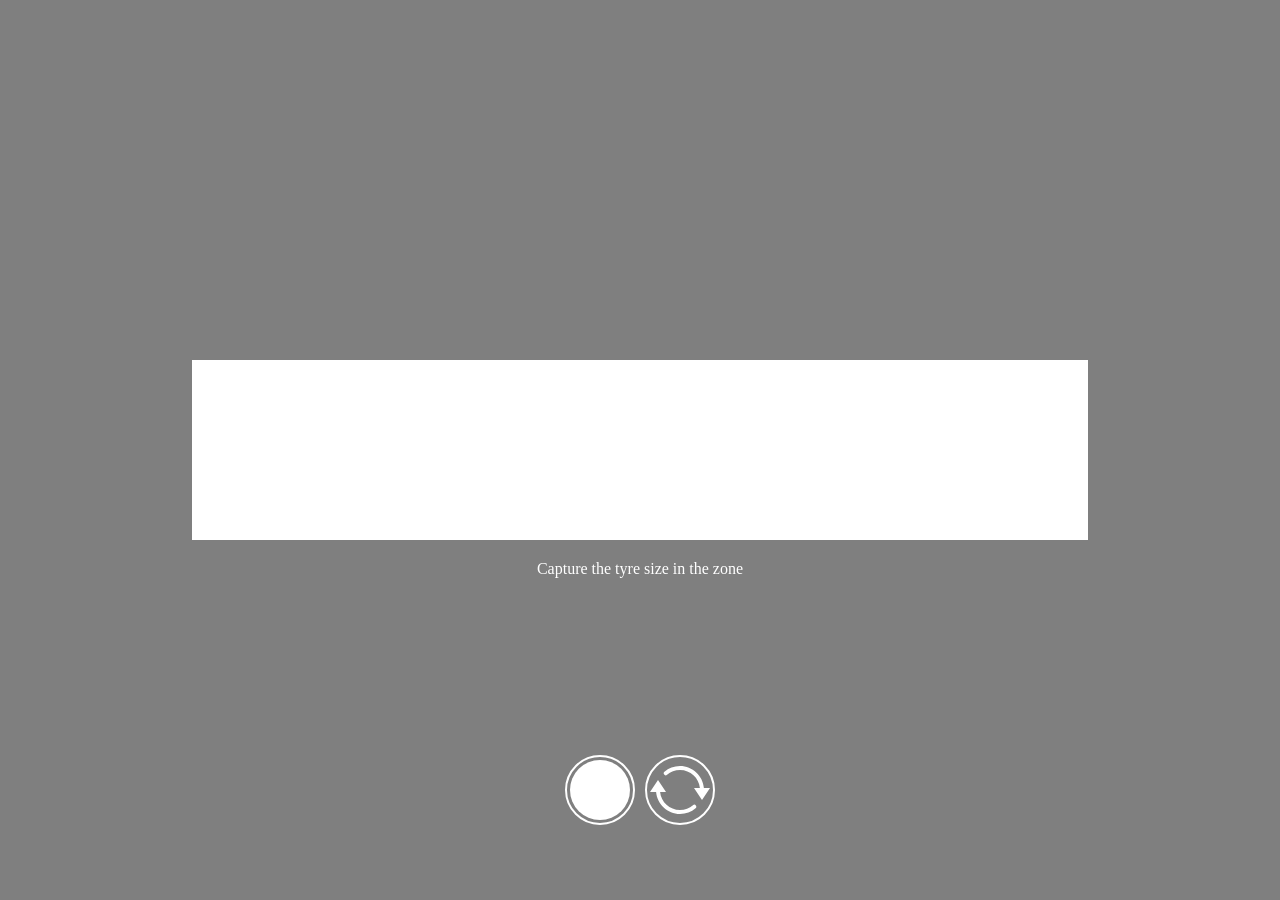
<file: temp/index.html>
<!DOCTYPE html>
<html lang="en">

<head>
  <meta charset="UTF-8">
  <meta name="viewport" content="width=device-width, initial-scale=1.0">
  <title>Tyresnap</title>
  <link rel="stylesheet" href="styles.css">
</head>

<body>
  <section class="tyresnap">
    <!-- <h1 class="title">Tyresnap</h1> -->

    <!-- display picture taken in thumbnail-->
    <div class="tyresnap__screenshot">
      <div id="pictures"></div>
    </div>
    <!-- canvas is to draw and store image url-->
    <canvas class="canvas-hide" id="canvasImageStore"></canvas>

    <div class="tyresnap__video">
      <div class="tyresnap__mask">
        <div class="tyresnap__mask--frame"></div>
        <div class="tyresnap__mask--guide">Capture the tyre size in the zone</div>
      </div>

      <video autoplay playsinline id="video-stream"></video>
    </div>

    <div class="tyresnap__ctas">
      <button class="tyresnap__cta" id="takeScreenshot">
      </button>
      <button class="tyresnap__cta" id="switchCamera">
        <svg fill="#fff" xmlns="http://www.w3.org/2000/svg" viewBox="0 0 30 30" width="60px" height="60px">
          <path
            d="M 15 3 C 12.031398 3 9.3028202 4.0834384 7.2070312 5.875 A 1.0001 1.0001 0 1 0 8.5058594 7.3945312 C 10.25407 5.9000929 12.516602 5 15 5 C 20.19656 5 24.450989 8.9379267 24.951172 14 L 22 14 L 26 20 L 30 14 L 26.949219 14 C 26.437925 7.8516588 21.277839 3 15 3 z M 4 10 L 0 16 L 3.0507812 16 C 3.562075 22.148341 8.7221607 27 15 27 C 17.968602 27 20.69718 25.916562 22.792969 24.125 A 1.0001 1.0001 0 1 0 21.494141 22.605469 C 19.74593 24.099907 17.483398 25 15 25 C 9.80344 25 5.5490109 21.062074 5.0488281 16 L 8 16 L 4 10 z" />
        </svg>
      </button>
    </div>
  </section>
  <script src="script.js"></script>
</body>

</html>
</file>
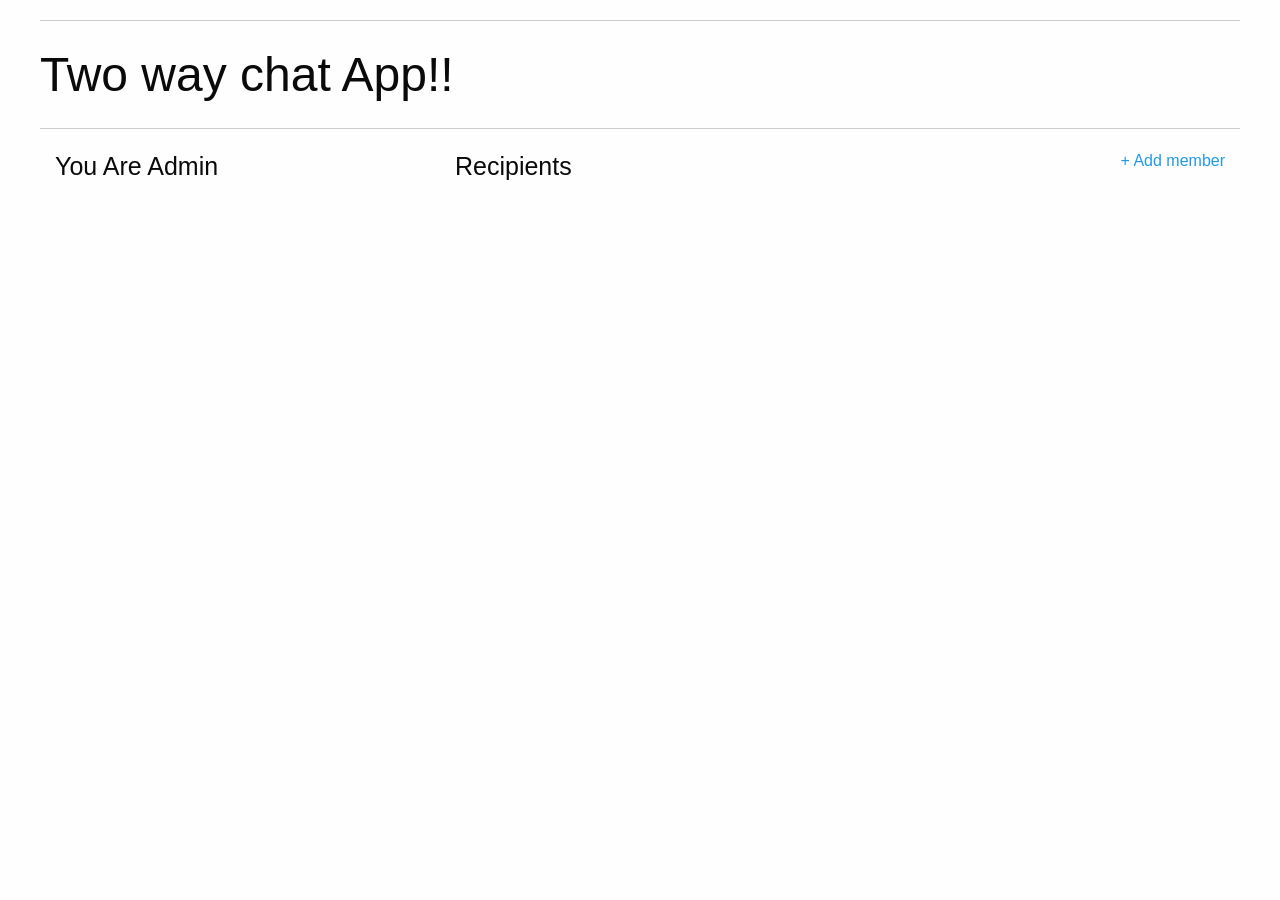
<file: cp-dyanamic.html>
<!DOCTYPE html>
<html>
<head>
	<title>Chat App</title>
	<link rel="stylesheet" type="text/css" href="css/vendor/foundation.min.css">
	<link rel="stylesheet" type="text/css" href="css/app-cp-dynamic.css">
	<script type="text/javascript" src="js/vendor/jquery.js"></script>
</head>
<body>
<div class="row">
	<div class="row">
		<div class="small-12 columns">
        <hr/>
			<h1>Two way chat App!!</h1>
            <hr/>
		</div>
	</div>
</div>
<div class="row">
    <div class="medium-4 columns">
        <h4 id="yourName">You Are Admin</h4>
    	<div class="chat-window">
    		<div class="cw-in">
    			<div class="list-wrap">
                    <h6>Send Message</h6>
                    <textarea id="sendMsg"></textarea>
                    <h6>To Whom</h6>
                    <select id="masterList">
                        <option>Chose recipient</option>
                    </select>
                    <button id="submit" class="button">Send</button>
                    <button id="reset"  class="button secondary">Clear history</button>
                </div>
    		</div>
    	</div>
    </div>
    <div class="medium-8 columns">
    <div class="row">
                    <div class="medium-3 columns">
                        <h4>Recipients</h4>
                    </div>
                    <div class="medium-9 columns">
                        <div id="groupMembers">
                            <a id="addNewMember">+ Add member</a> 
                        </div>
                    </div>
                </div>
    	<div class="message-window">
    		<div class="window-inside">
                
                <div class="members-list">
                    
                </div>
            </div>
    	</div>
    </div>
</div>

	<script type="text/javascript" src="js/vendor/foundation.min.js"></script>
	<script type="text/javascript" src="js/app-cp-dynamic.js"></script>
</body>
</html>
</file>
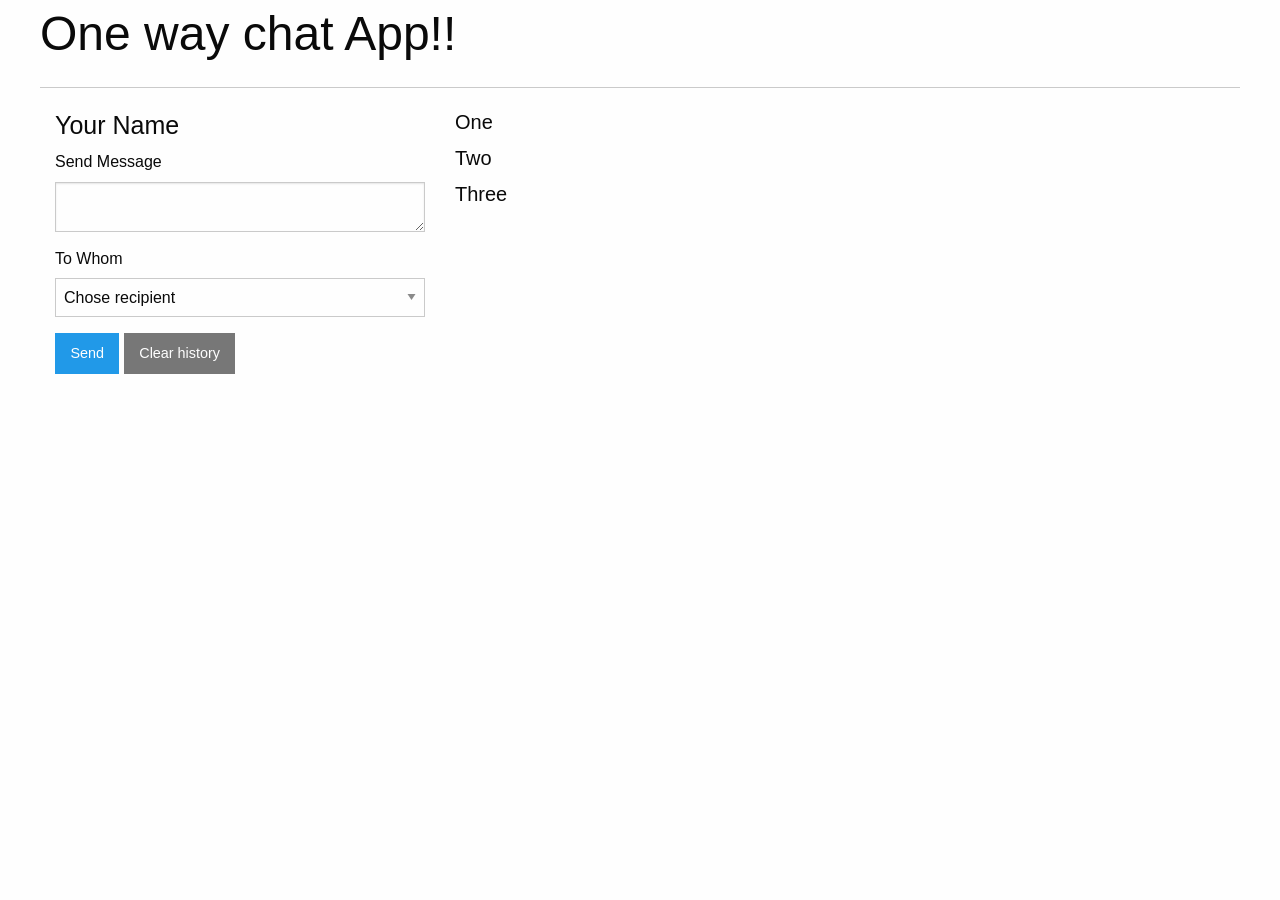
<file: one-way.html>
<!DOCTYPE html>
<html>
<head>
	<title>Chat App</title>
	<link rel="stylesheet" type="text/css" href="css/vendor/foundation.min.css">
	<link rel="stylesheet" type="text/css" href="css/app.css">
	<script type="text/javascript" src="js/vendor/jquery.js"></script>
</head>
<body>
<div class="row">
	<div class="row">
		<div class="small-12 columns">
			<h1>One way chat App!!</h1>
            <hr/>
		</div>
	</div>
</div>
<div class="row">
    <div class="medium-4 columns">
        <h4 id="yourName">Your Name</h4>
    	<div class="chat-window">
    		<div class="cw-in">
                <h6>Send Message</h6>
                <textarea id="sendMsg"></textarea>

    			<h6>To Whom</h6>
    			<select>
    				<option>Chose recipient</option>
    				<option data-value="one" value="one">One</option>
    				<option data-value="two" value="two">Two</option>
    				<option data-value="three" value="three">Three</option>
    			</select>
                <button id="submit" class="button">Send</button>
                <button id="reset"  class="button secondary">Clear history</button>
    		</div>
    	</div>
    </div>
    <div class="medium-8 columns">
    	<div class="message-window">
    		<div class="window-inside">
                <div class="mw-box">
                    <h5>One</h5>
                    <div class="mb-txt one">
                        <div class="txt-area">
                        </div>
                    </div>
                </div>
                <div class="mw-box">
                    <h5>Two</h5>
                    <div class="mb-txt two">
                        <div class="txt-area">
                        </div>
                    </div>
                </div>
                <div class="mw-box">
                    <h5>Three</h5>
                    <div class="mb-txt three">
                        <div class="txt-area">
                        </div>
                    </div>
                </div>
            </div>
    	</div>
    </div>
</div>

	<script type="text/javascript" src="js/vendor/foundation.min.js"></script>
	<script type="text/javascript" src="js/app.js"></script>
</body>
</html>
</file>
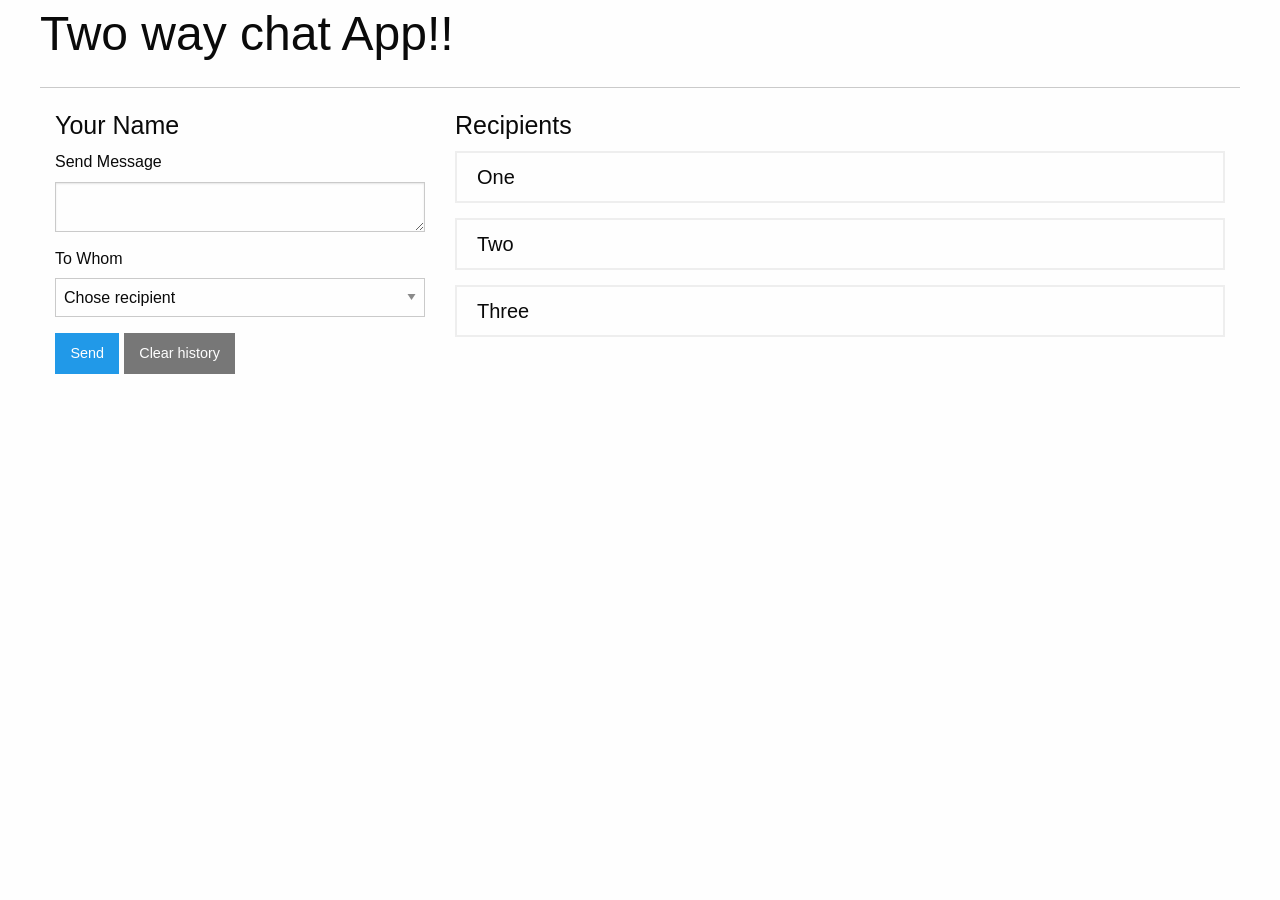
<file: two-way.html>
<!DOCTYPE html>
<html>
<head>
	<title>Chat App</title>
	<link rel="stylesheet" type="text/css" href="css/vendor/foundation.min.css">
	<link rel="stylesheet" type="text/css" href="css/app-two.css">
	<script type="text/javascript" src="js/vendor/jquery.js"></script>
</head>
<body>
<div class="row">
	<div class="row">
		<div class="small-12 columns">
			<h1>Two way chat App!!</h1>
            <hr/>
		</div>
	</div>
</div>
<div class="row">
    <div class="medium-4 columns">
        <h4 id="yourName">Your Name</h4>
    	<div class="chat-window">
    		<div class="cw-in">
                <h6>Send Message</h6>
                <textarea id="sendMsg"></textarea>

    			<h6>To Whom</h6>
    			<select>
    				<option>Chose recipient</option>
    				<option data-value="one" value="one">One</option>
    				<option data-value="two" value="two">Two</option>
    				<option data-value="three" value="three">Three</option>
    			</select>
                <button id="submit" class="button">Send</button>
                <button id="reset"  class="button secondary">Clear history</button>
    		</div>
    	</div>
    </div>
    <div class="medium-8 columns">
    	<div class="message-window">
    		<div class="window-inside">
                <h4>Recipients</h4>
                <div class="mw-box">
                    <h5>One</h5>
                    <div class="mb-txt one">
                        <div class="txt-area">
                        </div>
                        <a class="reply">Reply</a>
                    </div>
                </div>
                <div class="mw-box">
                    <h5>Two</h5>
                    <div class="mb-txt two">
                        <div class="txt-area">
                        </div>
                        <a class="reply">Reply</a>
                    </div>
                </div>
                <div class="mw-box">
                    <h5>Three</h5>
                    <div class="mb-txt three">
                        <div class="txt-area">
                        </div>
                        <a class="reply">Reply</a>
                    </div>
                </div>
            </div>
    	</div>
    </div>
</div>

	<script type="text/javascript" src="js/vendor/foundation.min.js"></script>
	<script type="text/javascript" src="js/app-two.js"></script>
</body>
</html>
</file>
<file: temp/styles.css>
* {
  margin: 0;
  padding: 0;
  box-sizing: border-box;
}

.canvas-hide {
  display: none;
}

.tyresnap {
  position: relative;
}

.tyresnap__video {
  position: relative;
  overflow: hidden;
  width: 100%;
  height: 100vh;
}

.tyresnap__video video {
  width: 100%;
  object-fit: cover;
}

.tyresnap__mask {
  position: absolute;
  top: 0;
  right: 0;
  bottom: 0;
  left: 0;
  width: 70%;
  height: 20%;
  margin: auto;
  box-shadow: 0 0 0 100vh rgba(0,0,0,0.5);
}

.tyresnap__mask--frame {
  border: 2px dashed #fff;
  width: 100%;
  height: 100%;
}

.tyresnap__mask--guide {
  text-align: center;
  color: #fff;
  margin-top: 20px;
}

.tyresnap__ctas {
  position: absolute;
  bottom: 70px;
  width: 100%;
  display: flex;
  justify-content: center;
}

.tyresnap__cta {
  width: 70px;
  height: 70px;
  border: 2px solid #fff;
  background-color: transparent;
  border-radius: 100%;
  position: relative;
  display: flex;
  justify-content: center;
  align-items: center;
  transform: scale(1);
  transition: all linear 0.1s;
  margin: 5px;
  cursor: pointer;
}

.tyresnap__cta:active {
  transform: scale(0.9);
}

.tyresnap__cta#takeScreenshot::before {
  content: '';
  display: block;
  width: 60px;
  height: 60px;
  background: #fff;
  border-radius: 100%;
}

.tyresnap__screenshot {
  position: absolute;
  top: 0;
  z-index: 1;
  right: 0;
  padding: 10px;
}

.tyresnap__screenshot img {
  max-width: 200px;
  border:1px solid #fff;
}
</file>
<file: css/app-cp-dynamic.css>
.mb-txt{
	display: none;
}
.mb-txt.active{
	display: block;
}
.txt-area p{
	padding: 10px 20px;
	border:1px solid #ccc;
	font-size: 13px;
	border-radius: 5px;
	background: #f0f0f0;
}
.txt-area p:first-child{
	margin-top: 15px;
}
.txt-area p span{
	font-weight: 600;
	font-size: 12px;
	font-style: italic;
	display: block;
	border-bottom: 1px dashed #ddd;
}
.reply{
	color: #2199e8;
	font-size: 13px;
	text-align: right;
	cursor: pointer;
	float: right;
	display: none;
}
.rplbox button{
	float: right;
}
.txt-area p.urmsg{
	/*background: #aaa;
	color: #333;*/
}
.mw-box{
	padding: 10px 20px;
	border: 2px solid #eee;
	margin-bottom: 15px;
}
.mw-box:after{
	clear: both;
	content: ' ';
	display: table;
	width: 100%;
}
.mw-box h5{
	margin: 0;
}
.list-wrap{
	display: none;
}
#groupMembers input[type="text"]{
	float: right;
	width:65%;
}
#groupMembers .button{
	margin-left:20px;
	float: right;
}
#groupMembers:after{
	content: ' ';
	clear: both;
	display: table;
}
#addNewMember{
	float: right;
}
</file>
<file: css/app.css>
.mb-txt{
	display: none;
}
.mb-txt.active{
	display: block;
}
.txt-area p{
	padding: 10px 20px;
	background: #f0f0f0;
	border:1px solid #ccc;
	font-size: 13px;
	border-radius: 14px;
}
</file>
<file: css/app-two.css>
.mb-txt{
	display: none;
}
.mb-txt.active{
	display: block;
}
.txt-area p{
	padding: 10px 20px;
	border:1px solid #ccc;
	font-size: 13px;
	border-radius: 5px;
	background: #f0f0f0;
}
.txt-area p:first-child{
	margin-top: 15px;
}
.txt-area p span{
	font-weight: 600;
	font-size: 12px;
	font-style: italic;
	display: block;
	border-bottom: 1px dashed #ddd;
}
.reply{
	color: #2199e8;
	font-size: 13px;
	text-align: right;
	cursor: pointer;
	display: none;
	float: right;
}
.rplbox button{
	float: right;
}
.txt-area p.urmsg{
	/*background: #aaa;
	color: #333;*/
}
.mw-box{
	padding: 10px 20px;
	border: 2px solid #eee;
	margin-bottom: 15px;
}
.mw-box:after{
	clear: both;
	content: ' ';
	display: table;
	width: 100%;
}
.mw-box h5{
	margin: 0;
}
</file>
